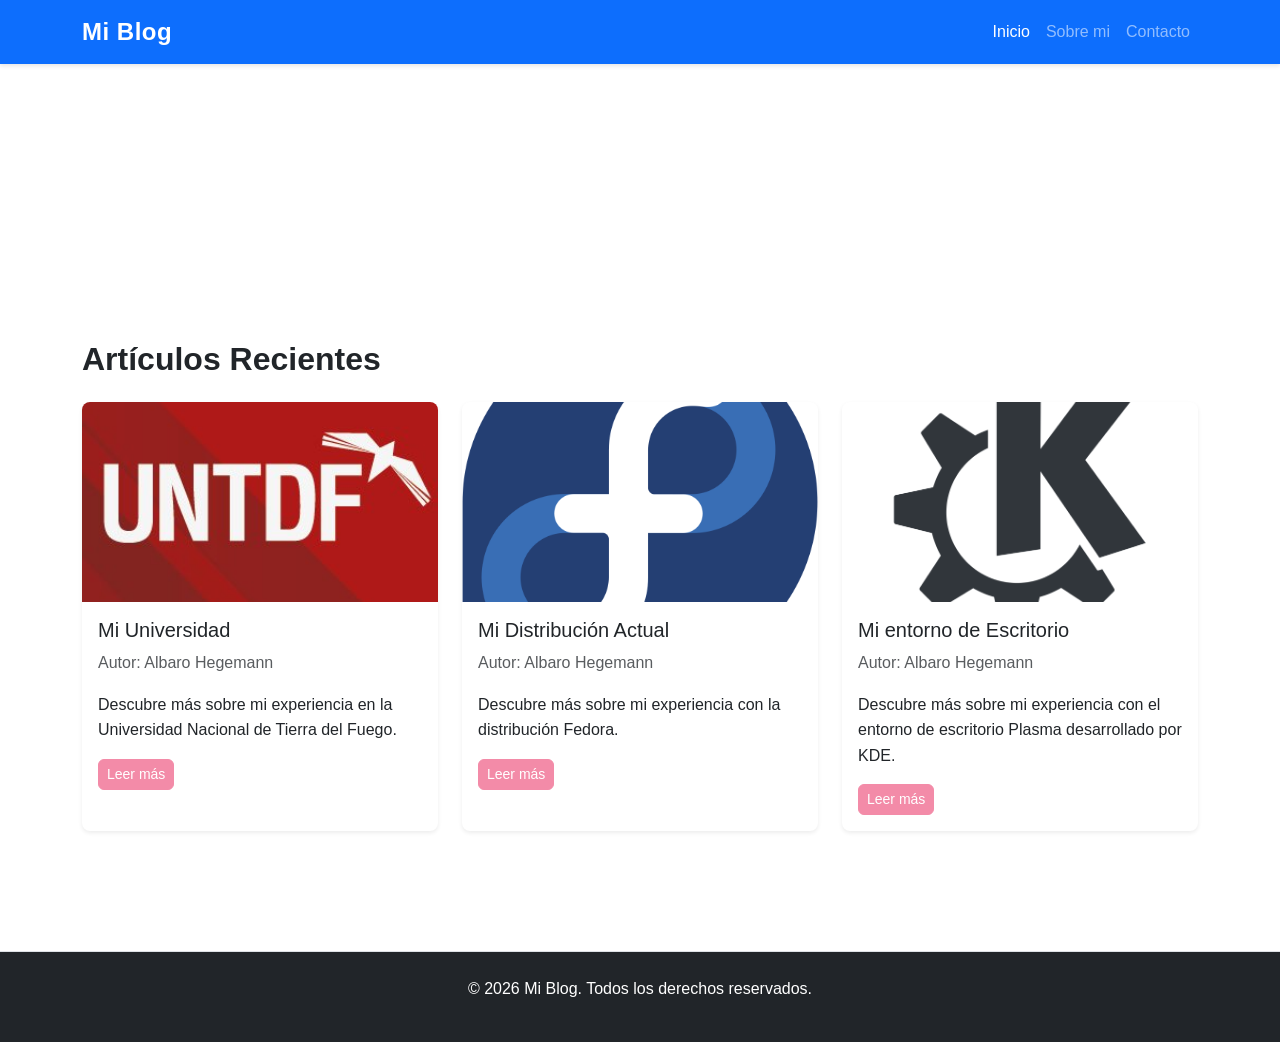
<file: index.html>
<!DOCTYPE html>
<html lang="es">

<head>
    <meta charset="UTF-8">
    <meta name="viewport" content="width=device-width, initial-scale=1.0">
    <title>Mi Blog Personal</title>
    <!-- Bootstrap 5 CDN -->
    <link href="https://cdn.jsdelivr.net/npm/bootstrap@5.3.0/dist/css/bootstrap.min.css" rel="stylesheet">
    <!-- CSS personalizado -->
    <link rel="stylesheet" href="assets/styles.css">
</head>

<body>
    <!-- Navbar (COMPLETAR: agregar logo, links activos, menú colapsable) -->
    <nav class="navbar navbar-expand-md navbar-dark bg-primary sticky-top">
        <div class="container">
            <a class="navbar-brand fw-bold" href="index.html">Mi Blog</a>
            <!-- TODO: agregar toggler y nav-items -->
            <button class="navbar-toggler" type="button" data-bs-toggle="collapse" data-bs-target="#mainNavbar"
                aria-controls="mainNavbar" aria-expanded="false" aria-label="Toggle navigation">
                <span class="navbar-toggler-icon"></span>
            </button>

            <div class="collapse navbar-collapse" id="mainNavbar">
                <ul class="navbar-nav ms-auto">
                    <li class="nav-item">
                        <a class="nav-link active" href="index.html">Inicio</a>
                    </li>
                    <li class="nav-item">
                        <a class="nav-link" href="about.html">Sobre mi</a>
                    </li>
                    <li class="nav-item">
                        <a class="nav-link" href="contact.html">Contacto</a>
                    </li>
                </ul>
            </div>
        </div>
    </nav>

    <!-- Hero section -->
    <header class="bg-gradient text-white py-5">
        <div class="container text-center">
            <h1 class="display-4">Bienvenido a Mi Blog</h1>
            <p class="lead">Historias, tecnología y reflexiones</p>
        </div>
    </header>

    <!-- Main: listado de artículos -->
    <main class="py-5">
        <div class="container">
            <h2 class="mb-4">Artículos Recientes</h2>

            <!-- Grid de tarjetas (COMPLETAR: 3+ artículos) -->
            <div class="row">
                <div class="col-md-4 mb-4">
                    <div class="card h-100 shadow-sm">
                        <img src="assets/images/UNTDF.jpg" class="card-img-top" alt="Logo de la UNTDF">
                        <div class="card-body">
                            <h5 class="card-title">Mi Universidad</h5>
                            <p class="card-text text-muted">Autor: Albaro Hegemann</p>
                            <p class="card-text">Descubre más sobre mi experiencia en la Universidad Nacional de Tierra del Fuego.</p>
                            <a href="#" class="btn btn-primary btn-sm">Leer más</a>
                        </div>
                    </div>
                </div>
                <!-- TODO: agregar 2 más -->
                <div class="col-md-4 mb-4">
                    <div class="card h-100 shadow-sm">
                        <img src="assets/images/Fedora_logo.png" class="card-img-top" alt="Logo del Proyecto Fedora">
                        <div class="card-body">
                            <h5 class="card-title">Mi Distribución Actual</h5>
                            <p class="card-text text-muted">Autor: Albaro Hegemann</p>
                            <p class="card-text">Descubre más sobre mi experiencia con la distribución Fedora.</p>
                            <a href="#" class="btn btn-primary btn-sm">Leer más</a>
                        </div>
                    </div>
                </div>
                <div class="col-md-4 mb-4">
                    <div class="card h-100 shadow-sm">
                        <img src="assets/images/KDE_logo.png" class="card-img-top" alt="Logo de KDE">
                        <div class="card-body">
                            <h5 class="card-title">Mi entorno de Escritorio</h5>
                            <p class="card-text text-muted">Autor: Albaro Hegemann</p>
                            <p class="card-text">Descubre más sobre mi experiencia con el entorno de escritorio Plasma desarrollado por KDE.</p>
                            <a href="#" class="btn btn-primary btn-sm">Leer más</a>
                        </div>
                    </div>
                </div>
            </div>
        </div>
    </main>

    <!-- Footer -->
    <footer class="bg-dark text-white py-4 mt-5">
        <div class="container text-center">
            <p>&copy; 2026 Mi Blog. Todos los derechos reservados.</p>
            <!-- TODO: agregar redes sociales -->
        </div>
    </footer>

    <!-- Bootstrap JS -->
    <script src="https://cdn.jsdelivr.net/npm/bootstrap@5.3.0/dist/js/bootstrap.bundle.min.js"></script>
</body>

</html>
</file>
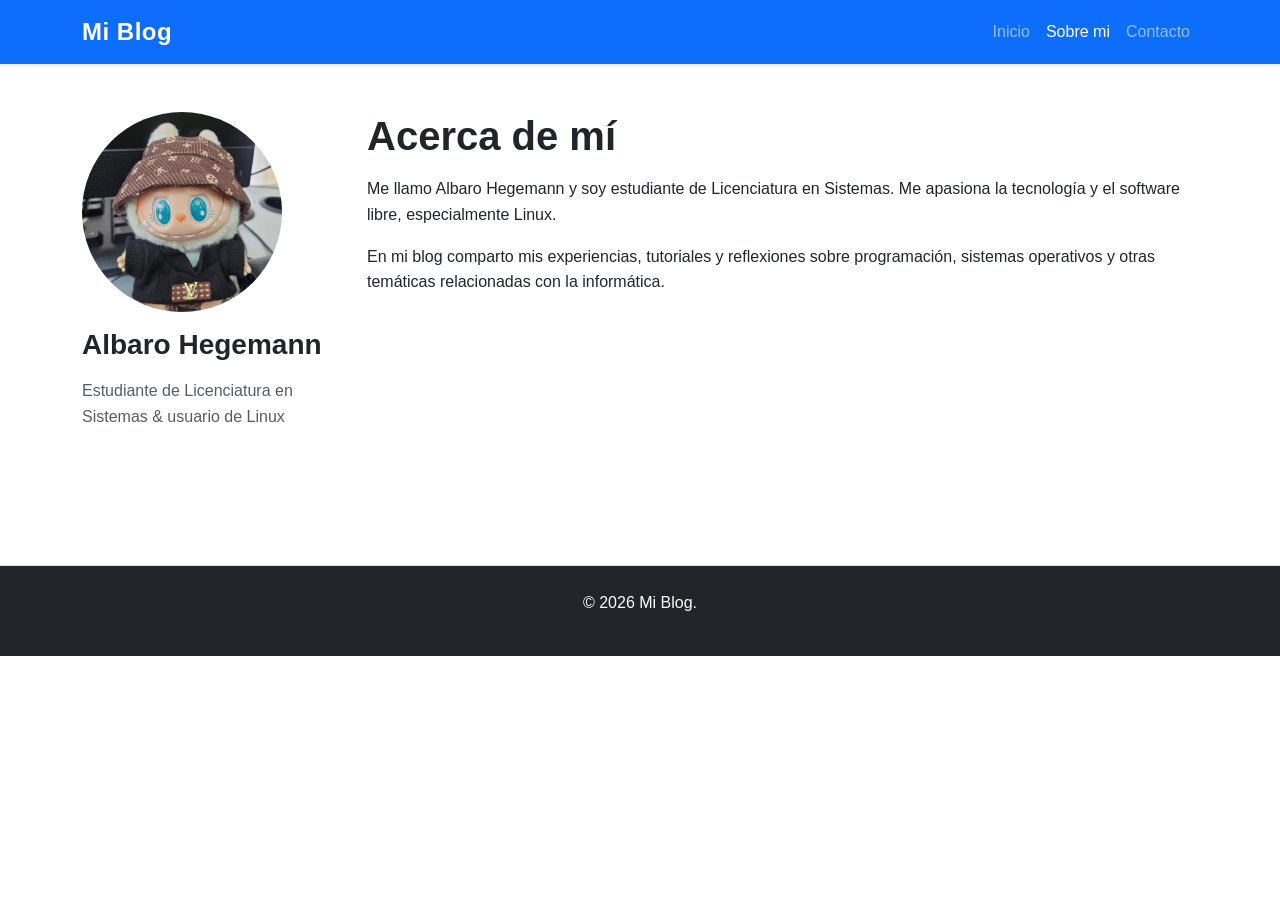
<file: about.html>
<!DOCTYPE html>
<html lang="es">

<head>
    <meta charset="UTF-8">
    <meta name="viewport" content="width=device-width, initial-scale=1.0">
    <title>Acerca de mí - Mi Blog</title>
    <link href="https://cdn.jsdelivr.net/npm/bootstrap@5.3.0/dist/css/bootstrap.min.css" rel="stylesheet">
    <link rel="stylesheet" href="assets/styles.css">
</head>

<body>
    <!-- Navbar (copiar de index.html) -->
    <nav class="navbar navbar-expand-md navbar-dark bg-primary sticky-top">
        <div class="container">
            <a class="navbar-brand fw-bold" href="index.html">Mi Blog</a>
            <button class="navbar-toggler" type="button" data-bs-toggle="collapse" data-bs-target="#mainNavbar"
                aria-controls="mainNavbar" aria-expanded="false" aria-label="Toggle navigation">
                <span class="navbar-toggler-icon"></span>
            </button>

            <div class="collapse navbar-collapse" id="mainNavbar">
                <ul class="navbar-nav ms-auto">
                    <li class="nav-item">
                        <a class="nav-link" href="index.html">Inicio</a>
                    </li>
                    <li class="nav-item">
                        <a class="nav-link active" href="about.html">Sobre mi</a>
                    </li>
                    <li class="nav-item">
                        <a class="nav-link" href="contact.html">Contacto</a>
                    </li>
                </ul>
            </div>
        </div>
    </nav>

    <!-- Contenido -->
    <main class="py-5">
        <div class="container">
            <div class="row">
                <!-- Sidebar: Avatar (COMPLETAR) -->
                <aside class="col-md-3 mb-4">
                    <img src="assets/images/profile-picture.jpg" class="img-fluid rounded-circle mb-3" alt="Avatar"
                        style="max-width: 200px;">
                    <h3>Albaro Hegemann</h3>
                    <p class="text-muted">Estudiante de Licenciatura en Sistemas &amp; usuario de Linux</p>
                </aside>

                <!-- Contenido principal (COMPLETAR) -->
                <article class="col-md-9">
                    <h1>Acerca de mí</h1>
                    <!-- TODO: agregar más párrafos, habilidades, etc. -->
                    <p>Me llamo Albaro Hegemann y soy estudiante de Licenciatura en Sistemas. Me apasiona la tecnología y el software libre, especialmente Linux.</p>
                    <p>En mi blog comparto mis experiencias, tutoriales y reflexiones sobre programación, sistemas operativos y otras temáticas relacionadas con la informática.</p>
                </article>
            </div>
        </div>
    </main>

    <!-- Footer -->
    <footer class="bg-dark text-white py-4 mt-5">
        <div class="container text-center">
            <p>&copy; 2026 Mi Blog.</p>
        </div>
    </footer>

    <script src="https://cdn.jsdelivr.net/npm/bootstrap@5.3.0/dist/js/bootstrap.bundle.min.js"></script>
</body>

</html>
</file>
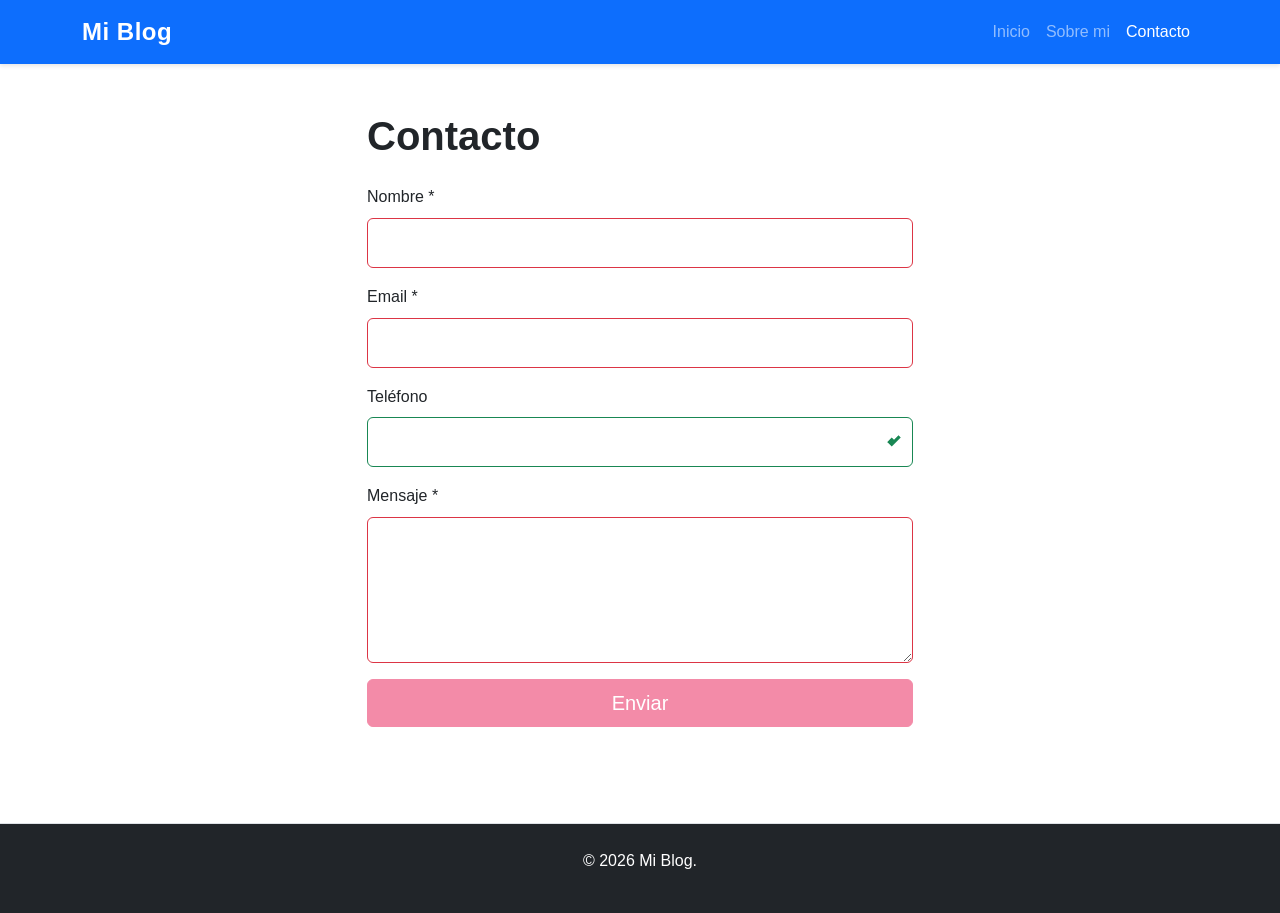
<file: contact.html>
<!DOCTYPE html>
<html lang="es">

<head>
    <meta charset="UTF-8">
    <meta name="viewport" content="width=device-width, initial-scale=1.0">
    <title>Contacto - Mi Blog</title>
    <link href="https://cdn.jsdelivr.net/npm/bootstrap@5.3.0/dist/css/bootstrap.min.css" rel="stylesheet">
    <link rel="stylesheet" href="assets/styles.css">
</head>

<body>
    <!-- Navbar -->
    <nav class="navbar navbar-expand-md navbar-dark bg-primary sticky-top">
        <div class="container">
            <a class="navbar-brand fw-bold" href="index.html">Mi Blog</a>
            <button class="navbar-toggler" type="button" data-bs-toggle="collapse" data-bs-target="#mainNavbar"
                aria-controls="mainNavbar" aria-expanded="false" aria-label="Toggle navigation">
                <span class="navbar-toggler-icon"></span>
            </button>

            <div class="collapse navbar-collapse" id="mainNavbar">
                <ul class="navbar-nav ms-auto">
                    <li class="nav-item">
                        <a class="nav-link" href="index.html">Inicio</a>
                    </li>
                    <li class="nav-item">
                        <a class="nav-link" href="about.html">Sobre mi</a>
                    </li>
                    <li class="nav-item">
                        <a class="nav-link active" href="contact.html">Contacto</a>
                    </li>
                </ul>
            </div>
        </div>
    </nav>

    <!-- Formulario de contacto -->
    <main class="py-5">
        <div class="container">
            <div class="row justify-content-center">
                <div class="col-md-6">
                    <h1 class="mb-4">Contacto</h1>

                    <form id="contactForm" novalidate>
                        <!-- Campo nombre (COMPLETAR: validación) -->
                        <div class="mb-3">
                            <label for="name" class="form-label">Nombre *</label>
                            <input type="text" class="form-control" id="name" name="name" required>
                            <div class="invalid-feedback">
                                Por favor ingresa tu nombre.
                            </div>
                        </div>

                        <!-- Campo email (COMPLETAR) -->
                        <div class="mb-3">
                            <label for="email" class="form-label">Email *</label>
                            <input type="email" class="form-control" id="email" name="email" required>
                            <div class="invalid-feedback">
                                Por favor ingresa un email válido.
                            </div>
                        </div>

                        <!-- Campo teléfono (COMPLETAR: opcional) -->
                        <div class="mb-3">
                            <label for="phone" class="form-label">Teléfono</label>
                            <input type="tel" class="form-control" id="phone" name="phone">
                        </div>

                        <!-- Campo mensaje (COMPLETAR: minlength) -->
                        <div class="mb-3">
                            <label for="message" class="form-label">Mensaje *</label>
                            <textarea class="form-control" id="message" name="message" rows="5" required
                                minlength="10"></textarea>
                            <div class="invalid-feedback">
                                El mensaje debe tener al menos 10 caracteres.
                            </div>
                        </div>

                        <!-- Botón submit -->
                        <button type="submit" class="btn btn-primary btn-lg w-100">Enviar</button>
                    </form>
                </div>
            </div>
        </div>
    </main>

    <!-- Footer -->
    <footer class="bg-dark text-white py-4 mt-5">
        <div class="container text-center">
            <p>&copy; 2026 Mi Blog.</p>
        </div>
    </footer>

    <!-- Script: validación HTML5 + feedback visual -->
    <script>
        const form = document.getElementById('contactForm');
        form.addEventListener('submit', (e) => {
            if (!form.checkValidity()) {
                e.preventDefault();
                e.stopPropagation();
            }
            form.classList.add('was-validated');
        });
    </script>

    <script src="https://cdn.jsdelivr.net/npm/bootstrap@5.3.0/dist/js/bootstrap.bundle.min.js"></script>
</body>

</html>
</file>
<file: assets/styles.css>
/* ===== Variables CSS ===== */
:root {
    --primary-color: #f38ba8;
    --text-color: #212529;
    --light-bg: #f8f9fa;
    --border-color: #dee2e6;
}

/* ===== Reset y base ===== */
* {
    margin: 0;
    padding: 0;
    box-sizing: border-box;
}

html {
    scroll-behavior: smooth;
}

body {
    font-family: Roboto, sans-serif;
    line-height: 1.6;
    color: var(--text-color);
}

/* ===== Tipografía ===== */
h1, h2, h3 {
    font-weight: 600;
    margin-bottom: 1rem;
}

a {
    text-decoration: none;
    transition: all 0.3s ease;
}

/* ===== Navbar ===== */
.navbar {
    box-shadow: 0 2px 4px rgb(0 0 0 / 10%);
}

.navbar-brand {
    font-size: 1.5rem;
    letter-spacing: 0.5px;
}

.navbar-brand:hover {
    opacity: 0.8;
}

/* ===== Hero Section ===== */
.bg-gradient {
    background: linear-gradient(135deg, #667eea 0%, #764ba2 100%);
}

/* ===== Cards ===== */
.card {
    border: none;
    border-radius: 8px;
    transition: transform 0.3s ease, box-shadow 0.3s ease;
}

.card:hover {
    transform: translateY(-5px);
    box-shadow: 0 8px 16px rgb(0 0 0 / 15%) !important;
}

.card-img-top {
    height: 200px;
    object-fit: cover;
    border-radius: 8px 8px 0 0;
}

/* ===== Botones ===== */
.btn {
    border-radius: 6px;
    font-weight: 500;
    transition: all 0.3s ease;
}

.btn-primary {
    background-color: var(--primary-color);
    border-color: var(--primary-color);
}

.btn-primary:hover {
    background-color: #0b5ed7;
    border-color: #0b5ed7;
    transform: translateY(-2px);
    box-shadow: 0 4px 8px rgb(13 110 253 / 30%);
}

/* ===== Formulario ===== */
.form-control {
    border: 1px solid var(--border-color);
    border-radius: 6px;
    padding: 0.75rem;
    transition: border-color 0.3s ease, box-shadow 0.3s ease;
}

.form-control:focus {
    border-color: var(--primary-color);
    box-shadow: 0 0 0 0.2rem rgb(13 110 253 / 25%);
}

/* Validación HTML5: estilos :valid e :invalid */
.form-control:valid {
    border-color: #198754;
    background-image: url("data:image/svg+xml,%3csvg xmlns='http://www.w3.org/2000/svg' viewBox='0 0 8 8'%3e%3cpath fill='%23198754' d='M.5 4.5L2 3l1-1 1 1 2-2 1 1-3 3-1 1-1-1-1-1z'/%3e%3c/svg%3e");
    background-repeat: no-repeat;
    background-position: right calc(0.375em + 0.1875rem) center;
    background-size: calc(0.75em + 0.375rem) calc(0.75em + 0.375rem);
    padding-right: calc(1.5em + 0.75rem);
}

.form-control:invalid {
    border-color: #dc3545;
    background-image: url("data:image/svg+xml,%3csvg xmlns='http://www.w3.org/2000/svg' viewBox='0 0 12 12' width='12' height='12' fill='none' stroke='%23dc3545' viewBox='0 0 12 12'%3e%3ccircle cx='6' cy='6' r='4.5'/%3e%3cpath stroke-linejoin='round' d='M5.8 3.6h.4L6 6.9h-.4z'/%3e%3ccircle cx='6' cy='8.2' r='.6' fill='%23dc3545' stroke='none'/%3e%3c/svg%3e");
    background-repeat: no-repeat;
    background-position: right calc(0.375em + 0.1875rem) center;
    background-size: calc(0.75em + 0.375rem) calc(0.75em + 0.375rem);
    padding-right: calc(1.5em + 0.75rem);
}

.invalid-feedback {
    display: none;
    width: 100%;
    margin-top: 0.25rem;
    font-size: 0.875em;
    color: #dc3545;
}

.was-validated .form-control:invalid ~ .invalid-feedback {
    display: block;
}

/* ===== Footer ===== */
footer {
    margin-top: auto;
    border-top: 1px solid var(--border-color);
}

footer a {
    color: #adb5bd;
}

/* ===== Accesibilidad ===== */
a:focus,
button:focus,
input:focus {
    outline: 2px solid var(--primary-color);
    outline-offset: 2px;
}

footer a:hover {
    color: white;
}

/* ===== Responsive ===== */
@media (width <= 768px) {
    h1 {
        font-size: 2rem;
    }

    .navbar-brand {
        font-size: 1.2rem;
    }

    .card {
        margin-bottom: 1.5rem;
    }

    .btn-lg {
        padding: 0.75rem 1.5rem;
        font-size: 1rem;
    }
}

/* Skip to main content link */
.skip-link {
    position: absolute;
    top: -40px;
    left: 0;
    background: var(--primary-color);
    color: white;
    padding: 8px;
    text-decoration: none;
}

.skip-link:focus {
    top: 0;
}
</file>
